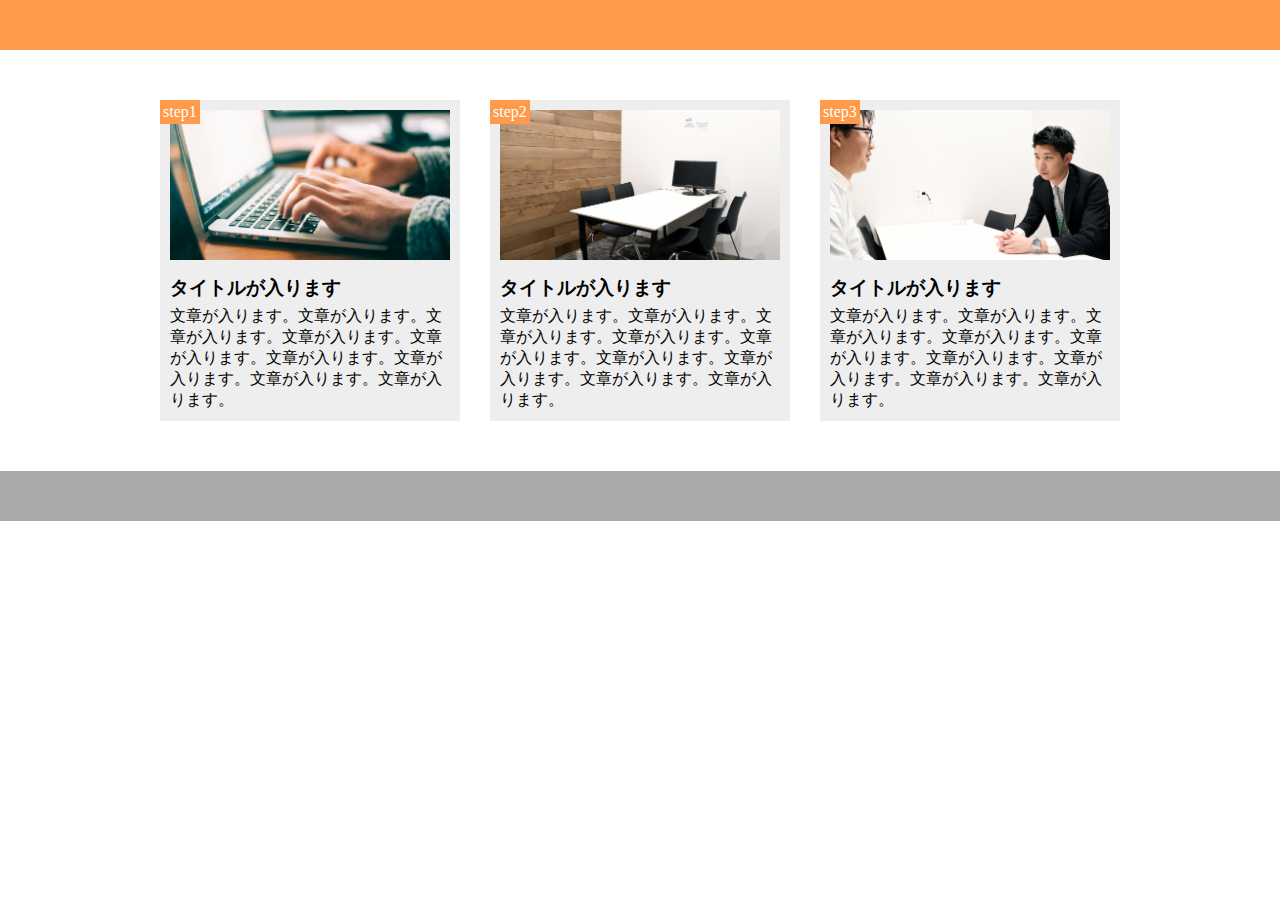
<file: chapter9_answer/index.html>
<!DOCTYPE html>
<html lang="ja">
  <head>
    <meta charset="UTF-8" />
    <title>9章演習</title>
    <link rel="stylesheet" href="style.css" />
  </head>
  <body>
    <header></header>
    <main>
      <div class="step-box">
        <div class="step-img1"></div>
        <span class="step-num">step1</span>
        <h3 class="title">タイトルが入ります</h3>
        <p class="text">
          文章が入ります。文章が入ります。文章が入ります。文章が入ります。文章が入ります。文章が入ります。文章が入ります。文章が入ります。文章が入ります。
        </p>
      </div>

      <div class="step-box">
        <div class="step-img2"></div>
        <span class="step-num">step2</span>
        <h3 class="title">タイトルが入ります</h3>
        <p class="text">
          文章が入ります。文章が入ります。文章が入ります。文章が入ります。文章が入ります。文章が入ります。文章が入ります。文章が入ります。文章が入ります。
        </p>
      </div>

      <div class="step-box">
        <div class="step-img3"></div>
        <span class="step-num">step3</span>
        <h3 class="title">タイトルが入ります</h3>
        <p class="text">
          文章が入ります。文章が入ります。文章が入ります。文章が入ります。文章が入ります。文章が入ります。文章が入ります。文章が入ります。文章が入ります。
        </p>
      </div>
    </main>
    <footer></footer>
  </body>
</html>
</file>
<file: chapter9_answer/style.css>
* {
  box-sizing: border-box;
  margin: 0;
  padding: 0;
}

header {
  height: 50px;
  background-color: #ff9a4b;
}

main {
  width: 960px;
  margin: 50px auto;
  display: flex;
}

.step-box {
  width: 300px;
  margin-right: 30px;
  padding: 10px;
  position: relative;
  background-color: #eee;
}

.step-box:last-child {
  margin-right: 0;
}

.step-img1 {
  height: 150px;
  background-image: url(img/flow01.png);
  background-position: bottom;
  background-size: cover;
}

.step-img2 {
  height: 150px;
  background-image: url(img/flow02.png);
  background-position: bottom;
  background-size: cover;
}

.step-img3 {
  height: 150px;
  background-image: url(img/flow03.png);
  background-position: bottom;
  background-size: cover;
}

.step-num {
  padding: 3px;
  position: absolute;
  top: 0;
  left: 0;
  background-color: #ff9a4b;
  color: #fff;
}

.title {
  margin: 15px 0 5px;
}

footer {
  height: 50px;
  background-color: #aaa;
}
</file>
